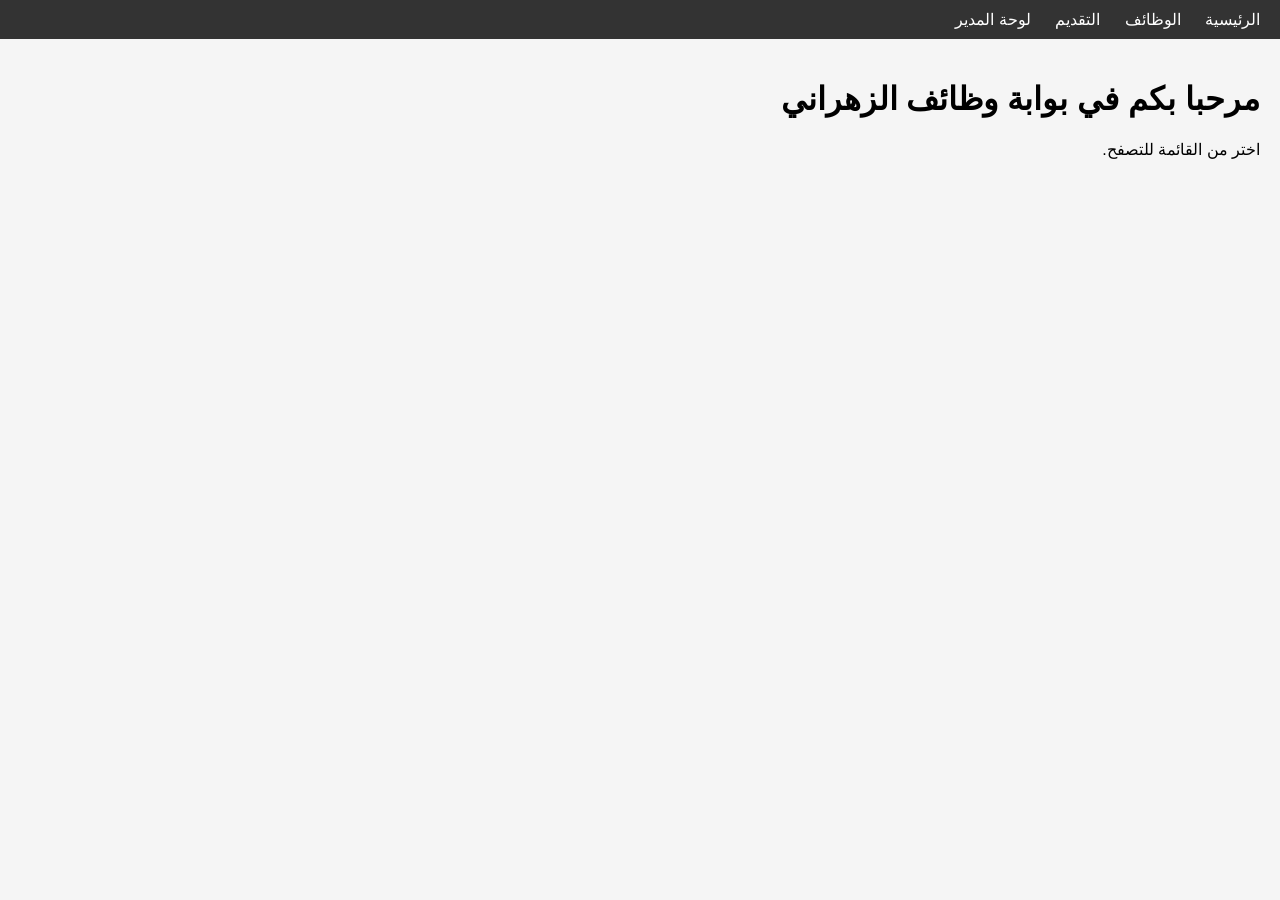
<file: index.html>
<!DOCTYPE html>
<html lang="ar" dir="rtl">
<head>
  <meta charset="UTF-8">
  <meta name="viewport" content="width=device-width, initial-scale=1.0">
  <title>بوابة وظائف الزهراني</title>
  <link rel="stylesheet" href="style.css">
</head>
<body>
  <header>
    <nav>
      <a href="index.html">الرئيسية</a>
      <a href="jobs.html">الوظائف</a>
      <a href="apply.html">التقديم</a>
      <a href="admin.html">لوحة المدير</a>
    </nav>
  </header>
  <main>
    <h1>مرحبا بكم في بوابة وظائف الزهراني</h1>
    <p>اختر من القائمة للتصفح.</p>
  </main>
</body>
</html>
</file>
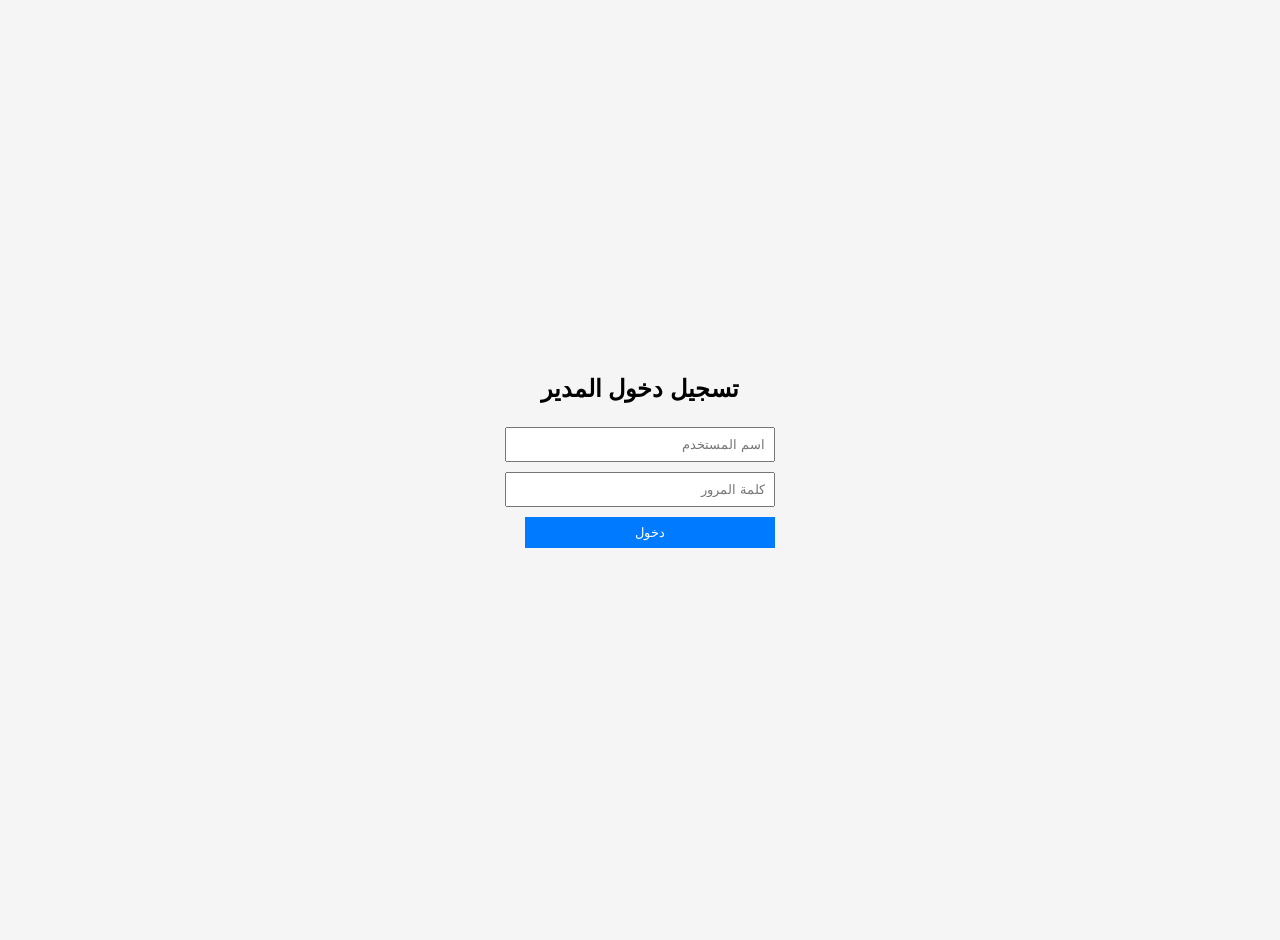
<file: admin.html>
<!DOCTYPE html>
<html lang="ar" dir="rtl">
<head>
  <meta charset="UTF-8">
  <meta name="viewport" content="width=device-width, initial-scale=1.0">
  <title>تسجيل دخول المدير</title>
  <link rel="stylesheet" href="style.css">
</head>
<body>
  <main class="centered">
    <h2>تسجيل دخول المدير</h2>
    <form id="loginForm">
      <input type="text" id="username" placeholder="اسم المستخدم" required><br>
      <input type="password" id="password" placeholder="كلمة المرور" required><br>
      <button type="submit">دخول</button>
    </form>
    <p id="loginError" style="color:red;"></p>
  </main>
  <script src="app.js"></script>
</body>
</html>
</file>
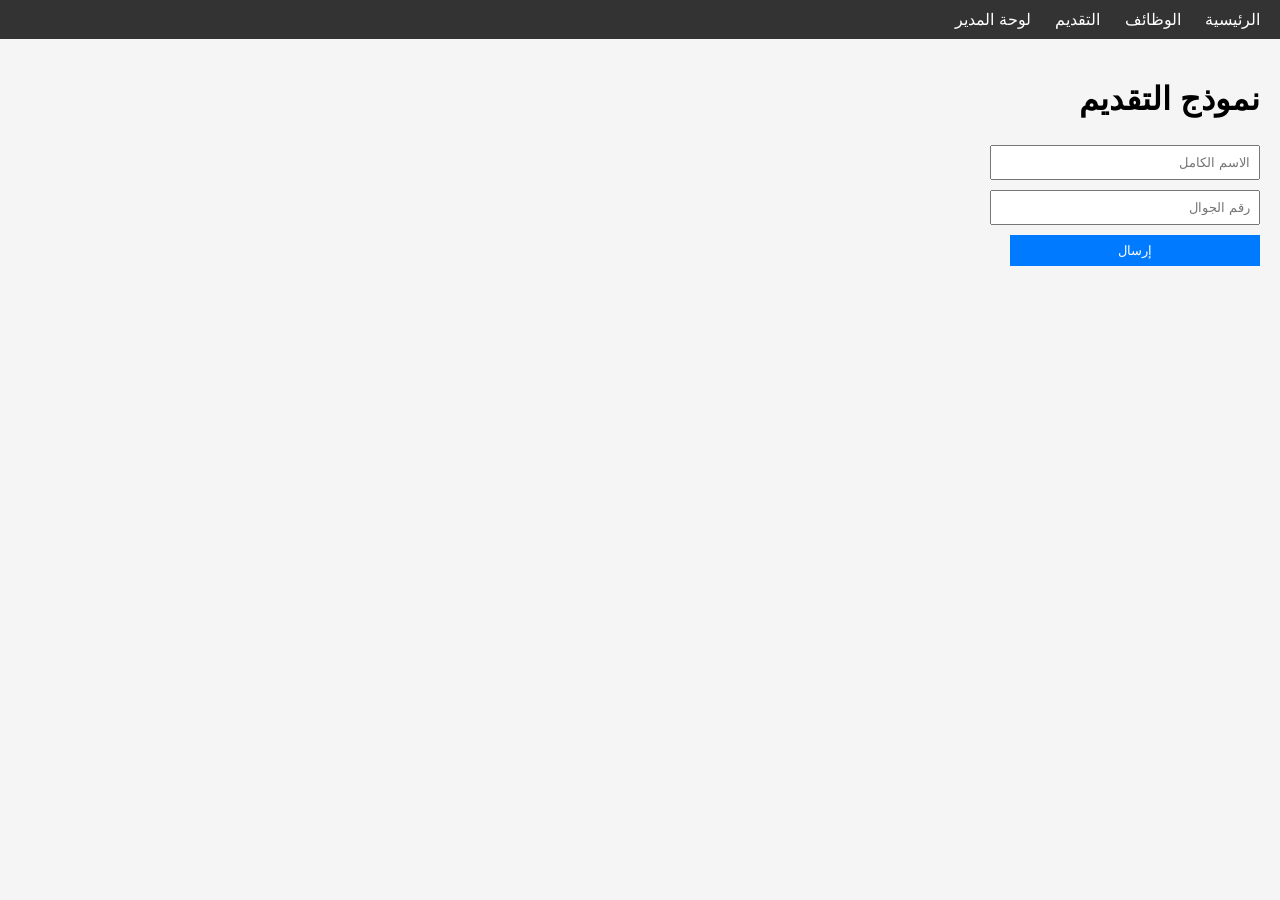
<file: apply.html>
<!DOCTYPE html>
<html lang="ar" dir="rtl">
<head>
  <meta charset="UTF-8">
  <meta name="viewport" content="width=device-width, initial-scale=1.0">
  <title>التقديم على وظيفة</title>
  <link rel="stylesheet" href="style.css">
</head>
<body>
  <header>
    <nav>
      <a href="index.html">الرئيسية</a>
      <a href="jobs.html">الوظائف</a>
      <a href="apply.html">التقديم</a>
      <a href="admin.html">لوحة المدير</a>
    </nav>
  </header>
  <main>
    <h1>نموذج التقديم</h1>
    <form id="applyForm">
      <input type="text" id="fullName" placeholder="الاسم الكامل" required><br>
      <input type="text" id="phone" placeholder="رقم الجوال" required><br>
      <button type="submit">إرسال</button>
    </form>
  </main>
  <script src="app.js"></script>
</body>
</html>
</file>
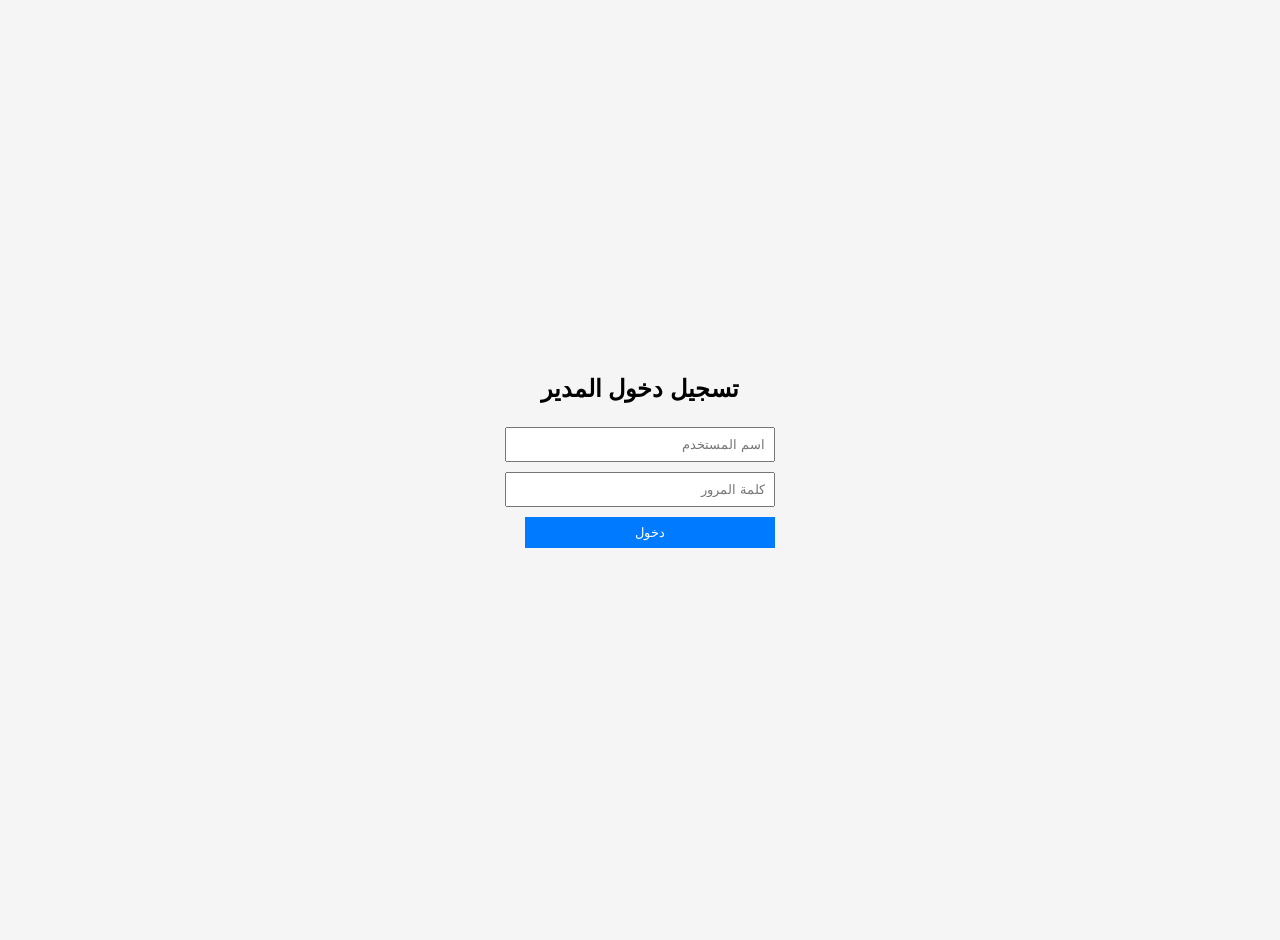
<file: dashboard.html>
<!DOCTYPE html>
<html lang="ar" dir="rtl">
<head>
  <meta charset="UTF-8">
  <meta name="viewport" content="width=device-width, initial-scale=1.0">
  <title>لوحة المدير</title>
  <link rel="stylesheet" href="style.css">
</head>
<body>
  <header>
    <nav>
      <a href="index.html">الرئيسية</a>
      <a href="dashboard.html">لوحة التحكم</a>
      <a href="index.html" onclick="logout()">خروج</a>
    </nav>
  </header>
  <main>
    <h1>مرحباً بك في لوحة المدير</h1>
    <div id="adminContent">
      <h2>إضافة وظيفة جديدة</h2>
      <form id="addJobForm">
        <input type="text" id="jobTitle" placeholder="عنوان الوظيفة" required><br>
        <textarea id="jobDesc" placeholder="الوصف" required></textarea><br>
        <button type="submit">إضافة</button>
      </form>
      <h2>جميع الطلبات</h2>
      <div id="applicationsList"></div>
    </div>
  </main>
  <script src="app.js"></script>
</body>
</html>
</file>
<file: style.css>
body { font-family: Tahoma, sans-serif; margin: 0; background: #f5f5f5; }
header { background: #333; color: #fff; padding: 10px; position: sticky; top: 0; }
header nav a { color: #fff; margin: 0 10px; text-decoration: none; }
main { padding: 20px; }
.centered { display: flex; flex-direction: column; align-items: center; justify-content: center; height: 100vh; }
input, textarea, button { margin: 5px 0; padding: 8px; width: 250px; }
button { background: #007bff; color: white; border: none; cursor: pointer; }
button:hover { background: #0056b3; }
</file>
